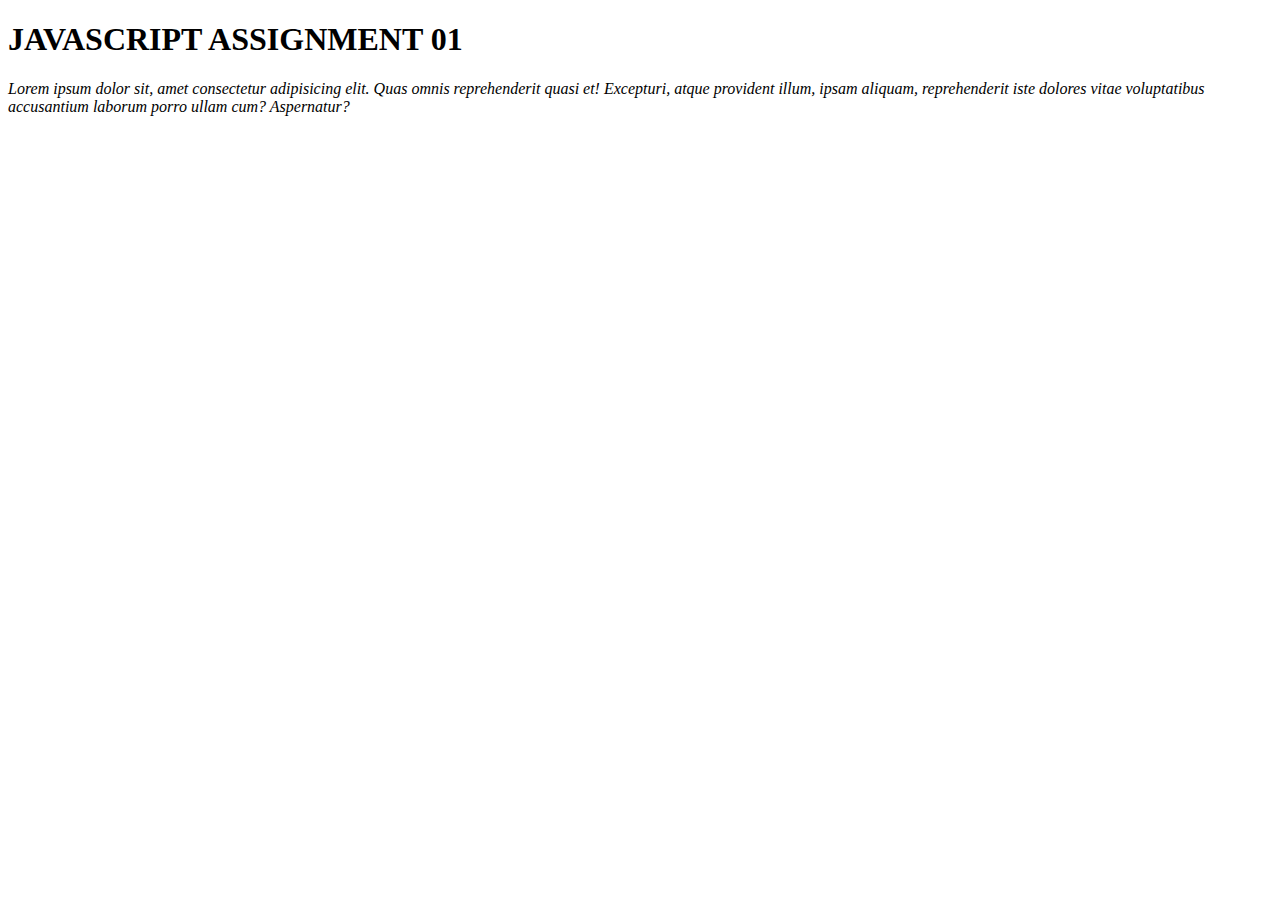
<file: java/index.html>
<!DOCTYPE html>
<html lang="en">
<head>
    <meta charset="UTF-8">
    <meta name="viewport" content="width=device-width, initial-scale=1.0">
    <title>Document</title>
</head>
<body>
    <H1><strong>JAVASCRIPT  ASSIGNMENT  01</strong></H1>
    <I>Lorem ipsum dolor sit, amet consectetur adipisicing elit. Quas omnis reprehenderit quasi et! Excepturi, atque provident illum, ipsam aliquam, reprehenderit iste dolores vitae voluptatibus accusantium laborum porro ullam cum? Aspernatur?</I>
    <script src="app.js">
    </script>
</body>
</html>
</file>
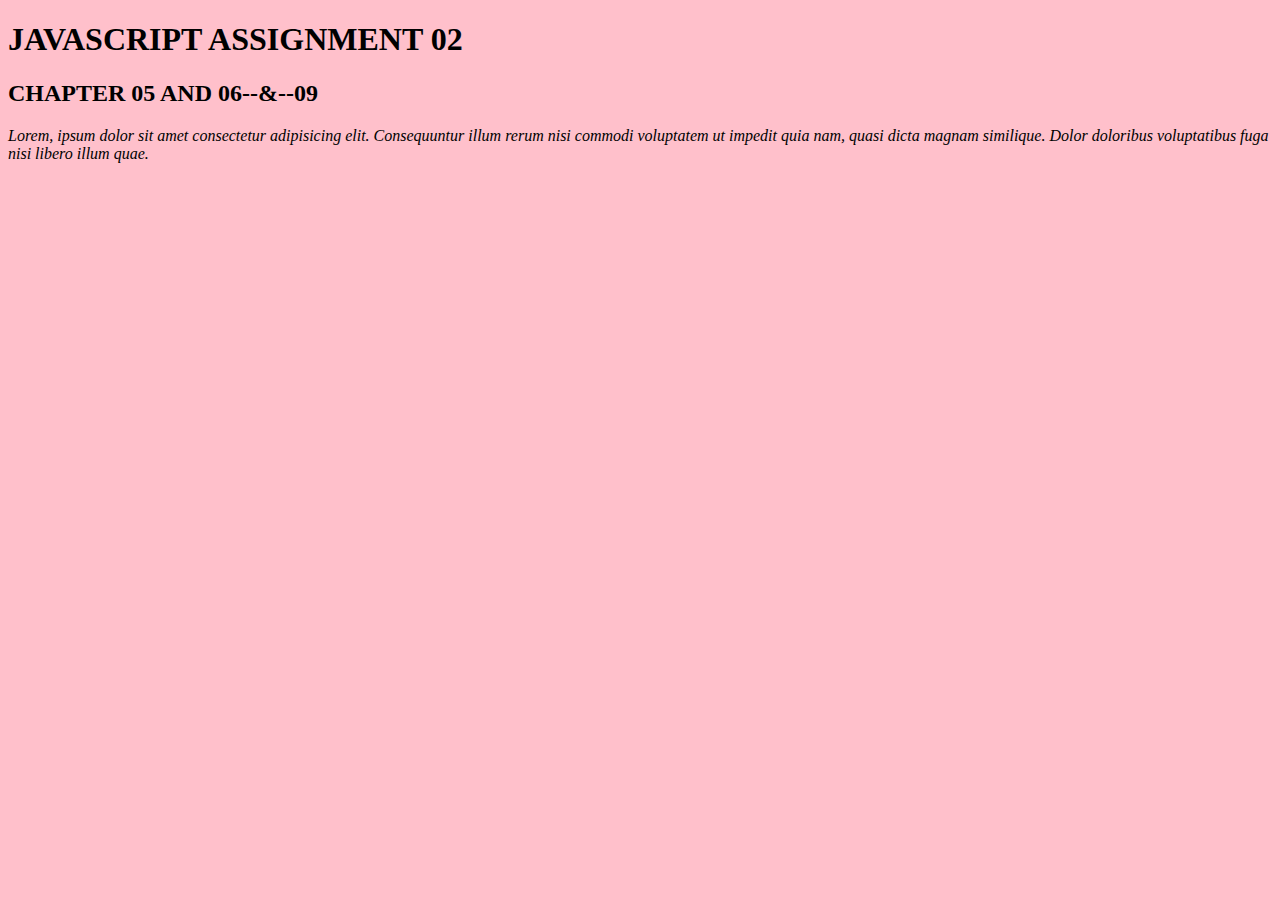
<file: JS 02/INDEX.HTML>
<!DOCTYPE html>
<html lang="en">
<head>
    <meta charset="UTF-8">
    <meta name="viewport" content="width=device-width, initial-scale=1.0">
    <title>Document</title>
</head>
<body bgcolor="pink">
    <h1><strong>JAVASCRIPT  ASSIGNMENT  02</strong></h1>
    <H2>CHAPTER  05 AND 06--&--09</H2>
    <i>Lorem, ipsum dolor sit amet consectetur adipisicing elit. Consequuntur illum rerum nisi commodi voluptatem ut impedit quia nam, quasi dicta magnam similique. Dolor doloribus voluptatibus fuga nisi libero illum quae.</i>
    <Script src="app.js">
    </Script>
</body>
</html>
</file>
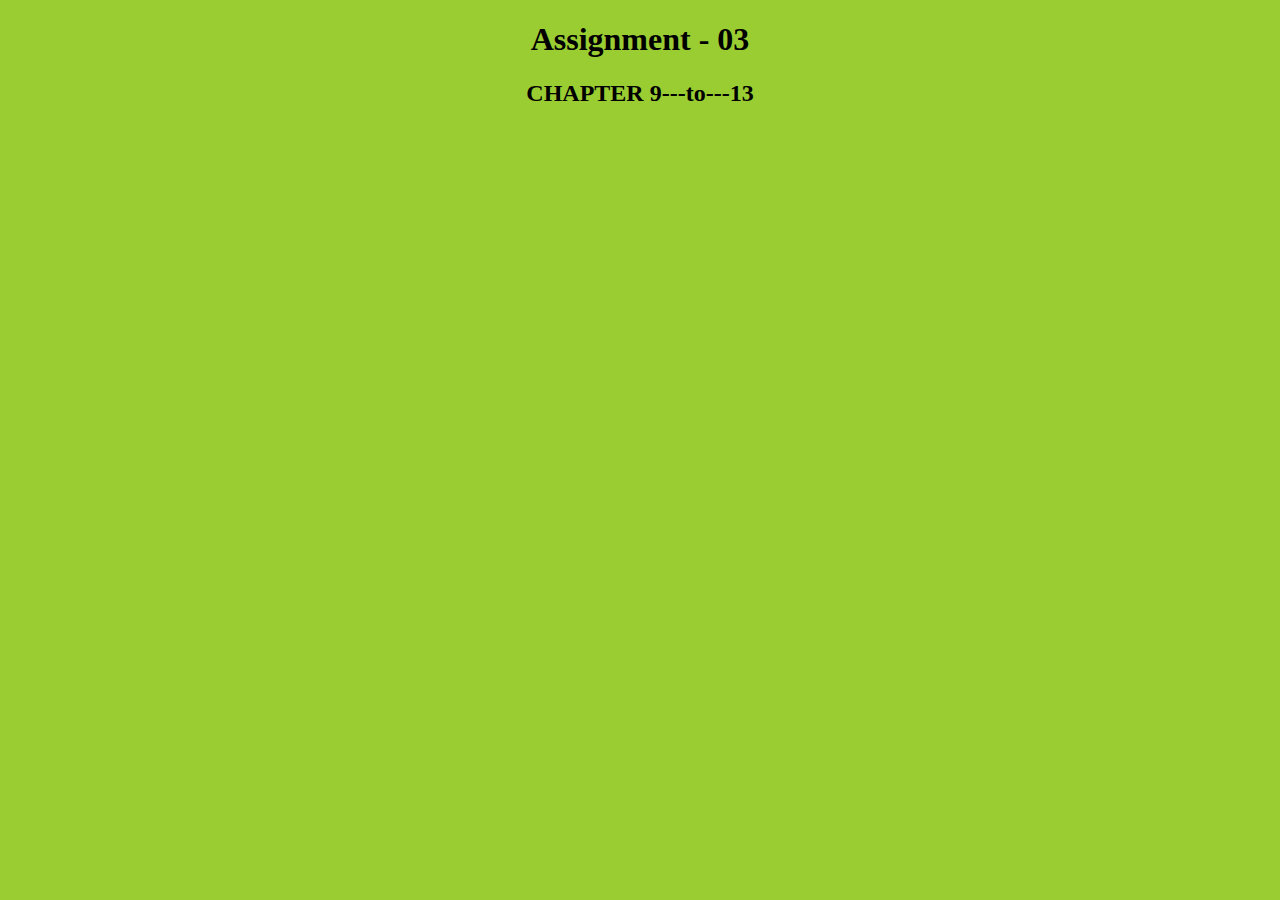
<file: JS 03/index.html>
<!DOCTYPE html>
<html lang="en">
<head>
    <meta charset="UTF-8">
    <meta name="viewport" content="width=device-width, initial-scale=1.0">
    <title>Document</title>
</head>
<body bgcolor="yellowgreen">
    <h1><center>Assignment - 03</center></h1>
    <h2><center>CHAPTER 9---to---13</center></h2>
    <script src="app.js">
    </script>
</body>
</html>
</file>
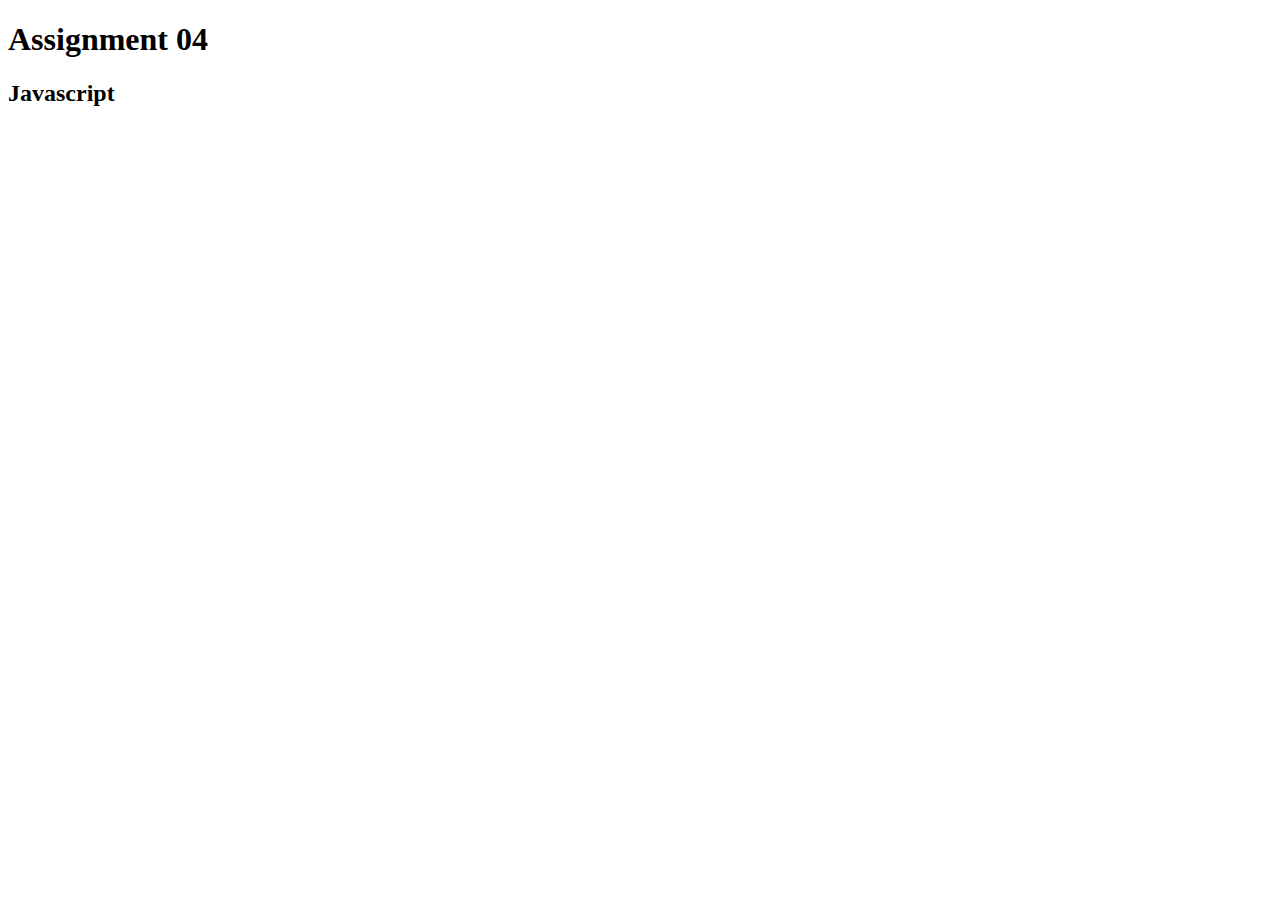
<file: JS 04/index.html>
<!DOCTYPE html>
<html lang="en">
<head>
    <meta charset="UTF-8">
    <meta name="viewport" content="width=device-width, initial-scale=1.0">
    <title>Document</title>
</head>
<body>
    <h1>Assignment 04</h1>
    <h2>Javascript</h2>
    <script src="app.js">
        
    </script>
</body>
</html>
</file>
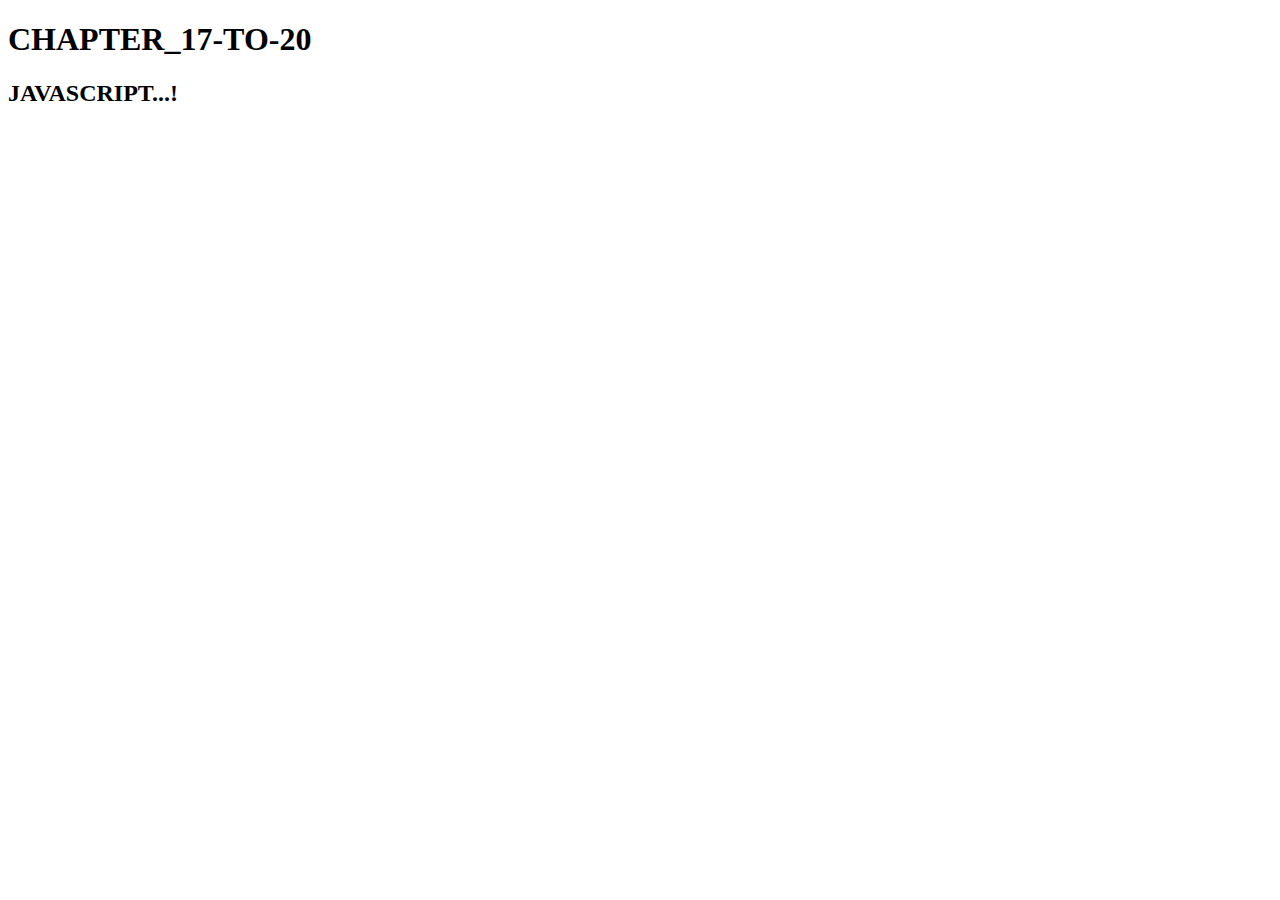
<file: JS 05/index.html>
<!DOCTYPE html>
<html lang="en">
<head>
    <meta charset="UTF-8">
    <meta name="viewport" content="width=device-width, initial-scale=1.0">
    <title>Document</title>
</head>
<body>
    <H1>CHAPTER_17-TO-20</H1>
    <H2>JAVASCRIPT...!</H2>
    <script src="app.js"></script>
</body>
</html>
</file>
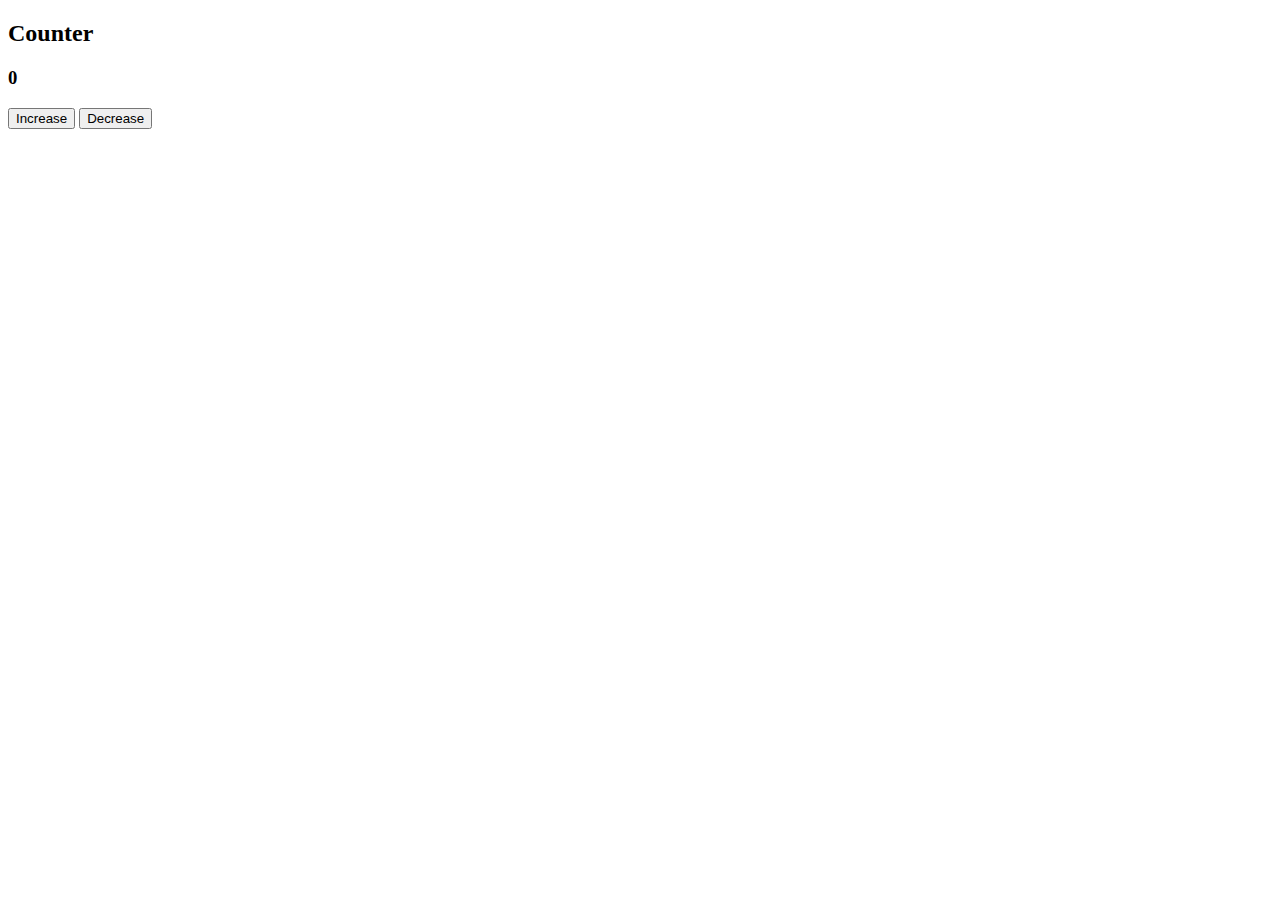
<file: JS 11/index.html>
<!DOCTYPE html>
<html lang="en">
<head>
    <meta charset="UTF-8">
    <meta name="viewport" content="width=device-width, initial-scale=1.0">
    <title>Document</title>
</head>
<body>
 
    <!--***********************QUESTION-01***************************-->

 <!-- <a href="#" id="myLink">Click Me</a> -->

    <!--***********************QUESTION-02***************************-->
<!-- 
<img src="https://encrypted-tbn0.gstatic.com/images?q=tbn:ANd9GcS4xi1h1mH2tg-23DZO209U_V_AVQBkwTPFfg&s"
     onclick="showMe('Mobile 1')" width="1000" height="990">

<img src="https://image01-in.oneplus.net/media/202511/06/f96761005541e8715f92bda23561aa89.png?x-amz-process=image/format,webp/quality,Q_80"
     onclick="showMe('Mobile 2')" width="1000" height="998">

<img src="https://cdn11.bigcommerce.com/s-rbv7yo926v/products/302/images/1084/Pixel_10__02328.1755698476.386.513.png?c=1"
     onclick="showMe('Mobile 3')" width="1000" height="998">

<img src="https://encrypted-tbn0.gstatic.com/images?q=tbn:ANd9GcQ3U-VXtG_BPE0AcgBeMCIilYJpxvpeuIIzZw&s"    
     onclick="showMe('Mobile 4')" width="1000" height="998"> -->

    <!--***********************QUESTION-03***************************-->
<!-- 
<h1 align="center">Student Records</h1>

<table border="1" cellpadding="8" align="center">
    <tr>
        <th>Roll No</th>
        <th>Name</th>
        <th>Class</th>
        <th>Delete</th>
    </tr>

    <tr>
        <td>1</td><td>Ali</td><td>10</td>
        <td><button onclick="deleteRow(this)">Delete</button></td>
    </tr>
    <tr>
        <td>2</td><td>Ahmed</td><td>9</td>
        <td><button onclick="deleteRow(this)">Delete</button></td>
    </tr>
    <tr>
        <td>3</td><td>Mohib</td><td>8</td>
        <td><button onclick="deleteRow(this)">Delete</button></td>
    </tr>
    <tr>
        <td>4</td><td>Huzaifa</td><td>10</td>
        <td><button onclick="deleteRow(this)">Delete</button></td>
    </tr>
    <tr>
        <td>5</td><td>Bilal</td><td>9</td>
        <td><button onclick="deleteRow(this)">Delete</button></td>
    </tr>
    <tr>
        <td>6</td><td>Hamza</td><td>8</td>
        <td><button onclick="deleteRow(this)">Delete</button></td>
    </tr>
    <tr>
        <td>7</td><td>Hamdan</td><td>7</td>
        <td><button onclick="deleteRow(this)">Delete</button></td>
    </tr>
    <tr>
        <td>8</td><td>Usman</td><td>10</td>
        <td><button onclick="deleteRow(this)">Delete</button></td>
    </tr>
    <tr>
        <td>9</td><td>Zain</td><td>9</td>
        <td><button onclick="deleteRow(this)">Delete</button></td>
    </tr>
    <tr>
        <td>10</td><td>Sarfaraz</td><td>8</td>
        <td><button onclick="deleteRow(this)">Delete</button></td>
    </tr>
</table> -->

    <!--***********************QUESTION-04***************************-->
<!-- 
<img src="https://i0.wp.com/picjumbo.com/wp-content/uploads/beautiful-fall-nature-scenery-free-image.jpeg?w=600&quality=80"width="1000"
     id="myImg"
     onmouseover="changeImage()"
     onmouseout="resetImage()">     -->

    <!--***********************QUESTION-05***************************-->

<h2>Counter</h2>

<h3 id="counter">0</h3>

<button onclick="increase()">Increase</button>
<button onclick="decrease()">Decrease</button>


    <script src="app.js"></script>
</body>
</html>
</file>
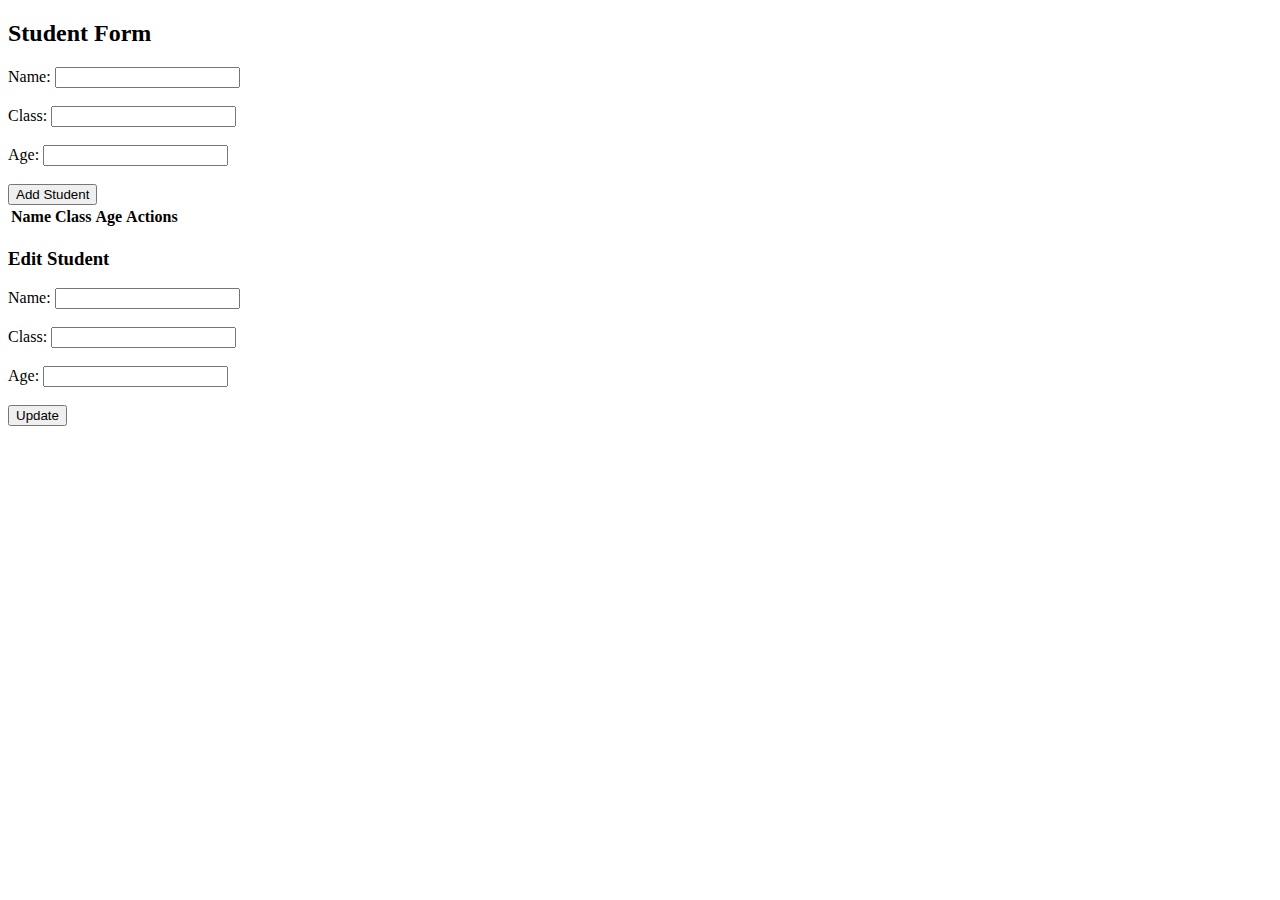
<file: JS 12/index.html>
<!DOCTYPE html>
<html lang="en">
<head>
    <meta charset="UTF-8">
    <meta name="viewport" content="width=device-width, initial-scale=1.0">
    <title>Document</title>
</head>
<body>
<!-- 
********************************************QUESTION-01**********************************************

<div class="container">
    <h2>Signup Form</h2>

    <form onsubmit="showData(); return false;">
        <input type="text" id="name" placeholder="Enter Name" required>
        <input type="email" id="email" placeholder="Enter Email" required>
        <input type="password" id="password" placeholder="Enter Password" required>
        <button type="submit">Sign Up</button>
    </form>

    <div class="output" id="result"></div>
</div> -->

<!-- ********************************************QUESTION-02********************************************** -->
<!-- 
<div class="content">
    <h3>Item Details</h3>

    <p>
        This is a very good product with high quality material.
        <span id="dots">...</span>
        <span id="moreText">
            It is durable, long-lasting and available in multiple colors.
            This item is perfect for daily use and comes with warranty.
        </span>
    </p>

    <button onclick="readMore()" id="btn">Read more</button>
</div> -->

<!-- ********************************************QUESTION-03********************************************** -->

<h2>Student Form</h2>

<form onsubmit="addStudent(); return false;">
    Name: <input type="text" id="name" required><br><br>
    Class: <input type="text" id="class" required><br><br>
    Age: <input type="number" id="age" required><br><br>
    <button type="submit">Add Student</button>
</form>

<table id="studentTable">
    <tr>
        <th>Name</th>
        <th>Class</th>
        <th>Age</th>
        <th>Actions</th>
    </tr>
</table>

<div id="editForm">
    <h3>Edit Student</h3>
    Name: <input type="text" id="editName"><br><br>
    Class: <input type="text" id="editClass"><br><br>
    Age: <input type="number" id="editAge"><br><br>
    <button onclick="updateStudent()">Update</button>
</div>


    <script src="app.js"></script>
</body>
</html>
</file>
